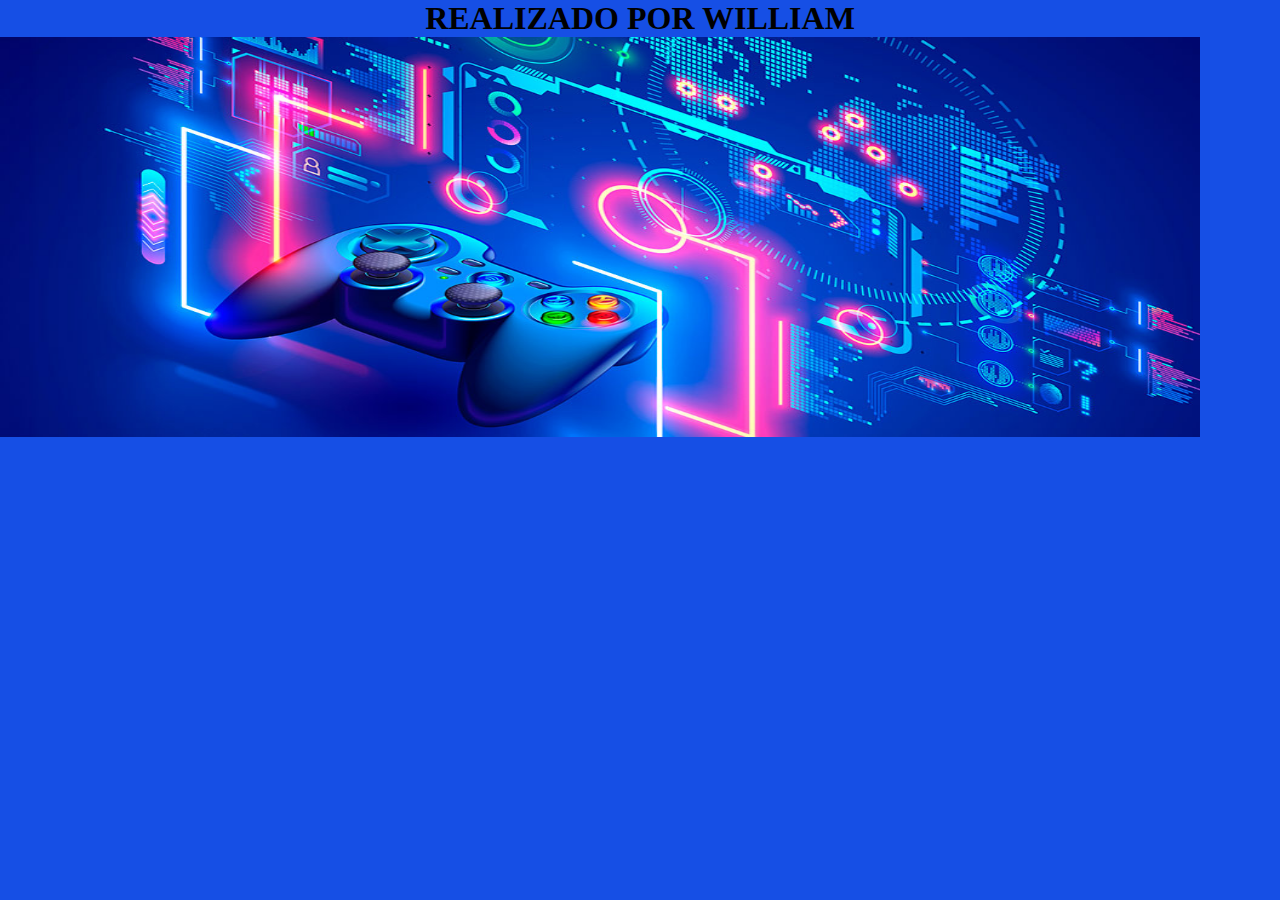
<file: Central.html>
<!DOCTYPE html>
<html>
<head>
	<link rel="stylesheet" type="text/css" href="fondo.css">
	<title>Fondo</title>
		<center><h1>REALIZADO POR WILLIAM</h1></center>
</head>
<body bgcolor="164FE5">
	<div class="fondo">
</div>
	<img src="video.jpg" width="1200" height="400">
</body>
</html>
</file>
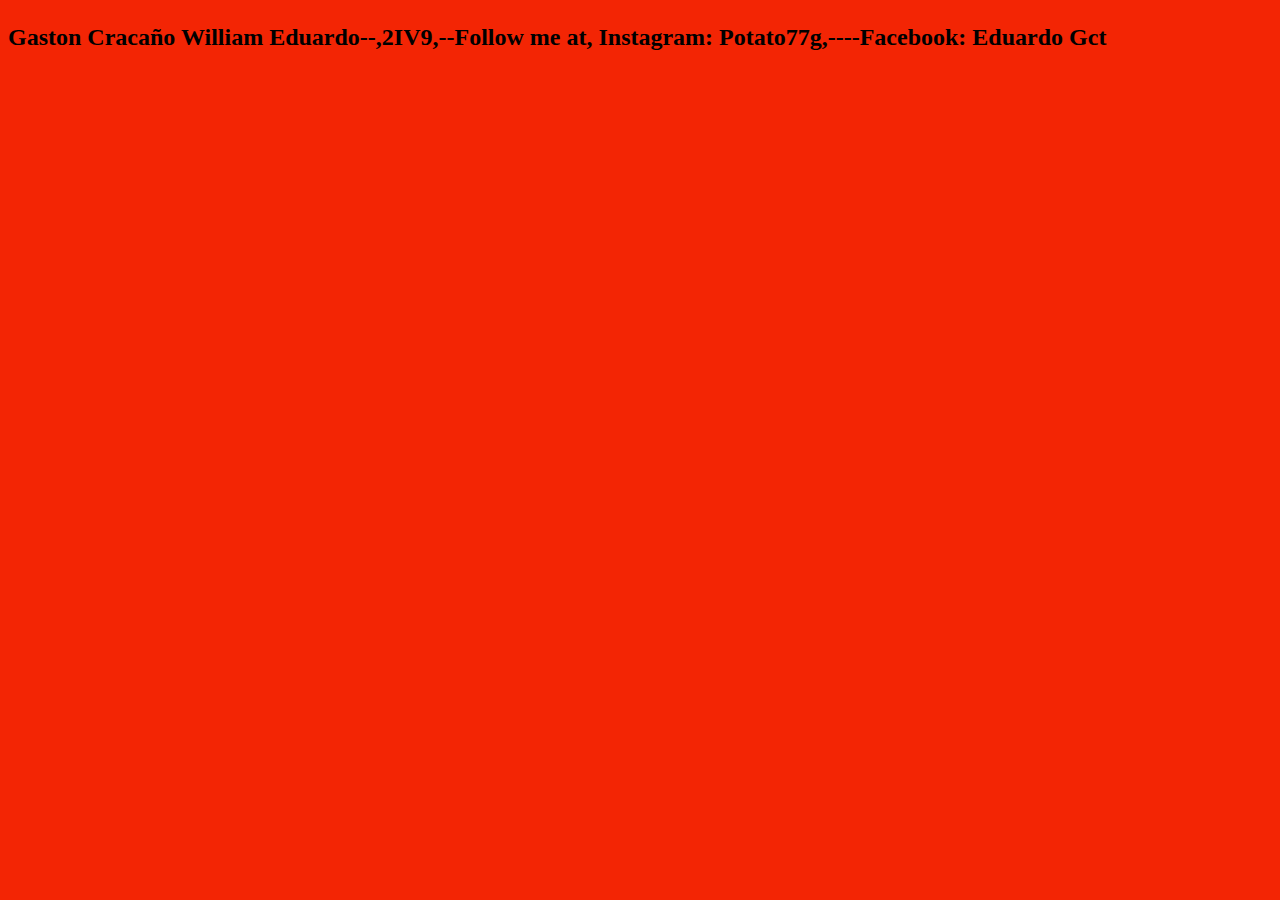
<file: Inferior.html>
<!DOCTYPE html>
<html>
<head>
	<title>central</title>
	
</head>
<body bgcolor="F32504">
<h2><p aling="justify">Gaston Cracaño William Eduardo--,2IV9,--Follow me at, Instagram: Potato77g,----Facebook: Eduardo Gct</p>


</body>
</html>
</file>
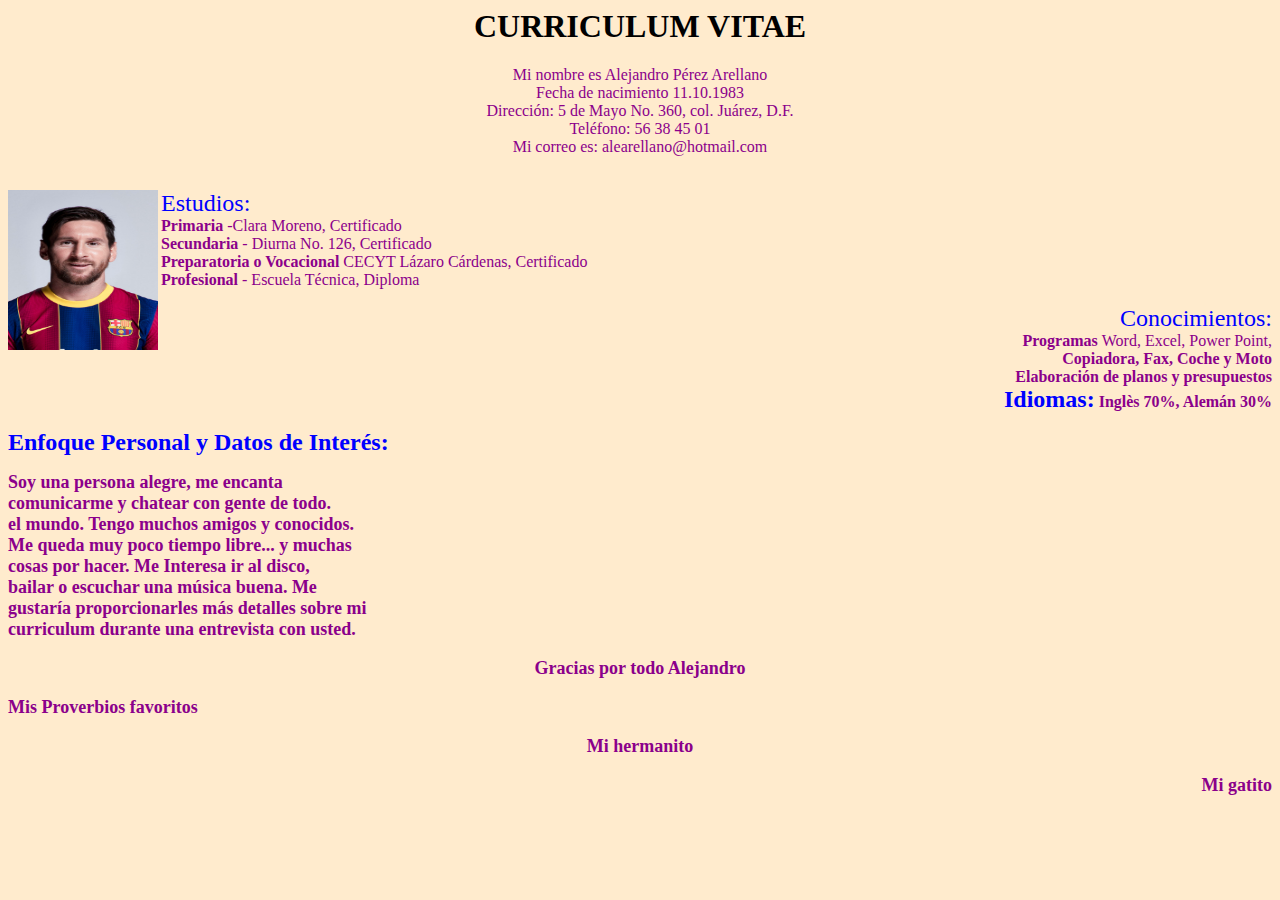
<file: Practica9principalB.html>
<HTML>
<HEAD>
<TITLE>HTML Practica9principalB texto</TITLE>
<style type="text/css">
 p.rightmargin{margin-right: 60% }
</style>
</HEAD>

<BODY>
<BODY BGCOLOR="#FFEBCD">	
<BODY LINK="#006400">
<BODY VLINK="#FF69B4">
<BODY ALINK="#D2691E">

<h1 align="center">CURRICULUM VITAE</h1>

<p align="center"> <FONT COLOR="#8B008B"> Mi nombre es Alejandro Pérez Arellano <br>
Fecha de nacimiento 11.10.1983 <br>
Dirección: 5 de Mayo No. 360, col. Juárez, D.F. <br>
Teléfono: 56 38 45 01 <br>
Mi correo es: alearellano@hotmail.com </FONT> <br><br>

</p>

<p align="left"> <FONT COLOR="Blue" SIZE="5" FACE="Impact"><img src="MESSI.jpg" width="150" height="160" align="left"> Estudios:</FONT> <br>
<FONT COLOR="#8B008B"> <b> Primaria </b> -Clara Moreno, Certificado <br>
<b> Secundaria </b> - Diurna No. 126, Certificado <br>
<b> Preparatoria o Vocacional </b> CECYT Lázaro Cárdenas, Certificado <br>
<b> Profesional </b> - Escuela Técnica, Diploma </FONT>

</p>

<p align="right"> <FONT COLOR="Blue" SIZE="5" FACE="Impact"> Conocimientos: </FONT> <br>
<FONT COLOR="#8B008B"> <b>Programas </b> Word, Excel, Power Point, <br> <b> Copiadora, Fax, Coche y
Moto <br>
<b>Elaboración </b> de planos y presupuestos </FONT> <br>
<FONT COLOR="Blue" SIZE="5" FACE="Impact"> Idiomas:</FONT> <FONT COLOR="#8B008B"> Inglès
70%, Alemán 30% </FONT>

</p>

<p align="left"> <FONT COLOR="Blue" SIZE="5" FACE="Impact"> Enfoque Personal y Datos de
Interés:</FONT> <br>

<p align="justified" class="rightmargin"> <FONT COLOR="#8B008B" SIZE="4" FACE="DomCasual BT"> Soy
una persona alegre, me encanta <br> comunicarme y chatear con gente de todo. <br> el mundo. Tengo
muchos amigos y conocidos. <br> Me queda muy poco tiempo libre... y muchas <br> cosas por hacer. Me
Interesa ir al disco, <br> bailar o escuchar una música buena. Me <br> gustaría proporcionarles más detalles sobre mi <br> curriculum durante una entrevista con usted. <br>

</p>

<p align="center"> <FONT COLOR="#8B008B"> Gracias por todo Alejandro</FONT> </p>
<p align="left"> Mis Proverbios favoritos </p> 
<p align="center"> Mi hermanito </p> 
<p align="right"> Mi gatito </p>

</BODY> </HTML>
</file>
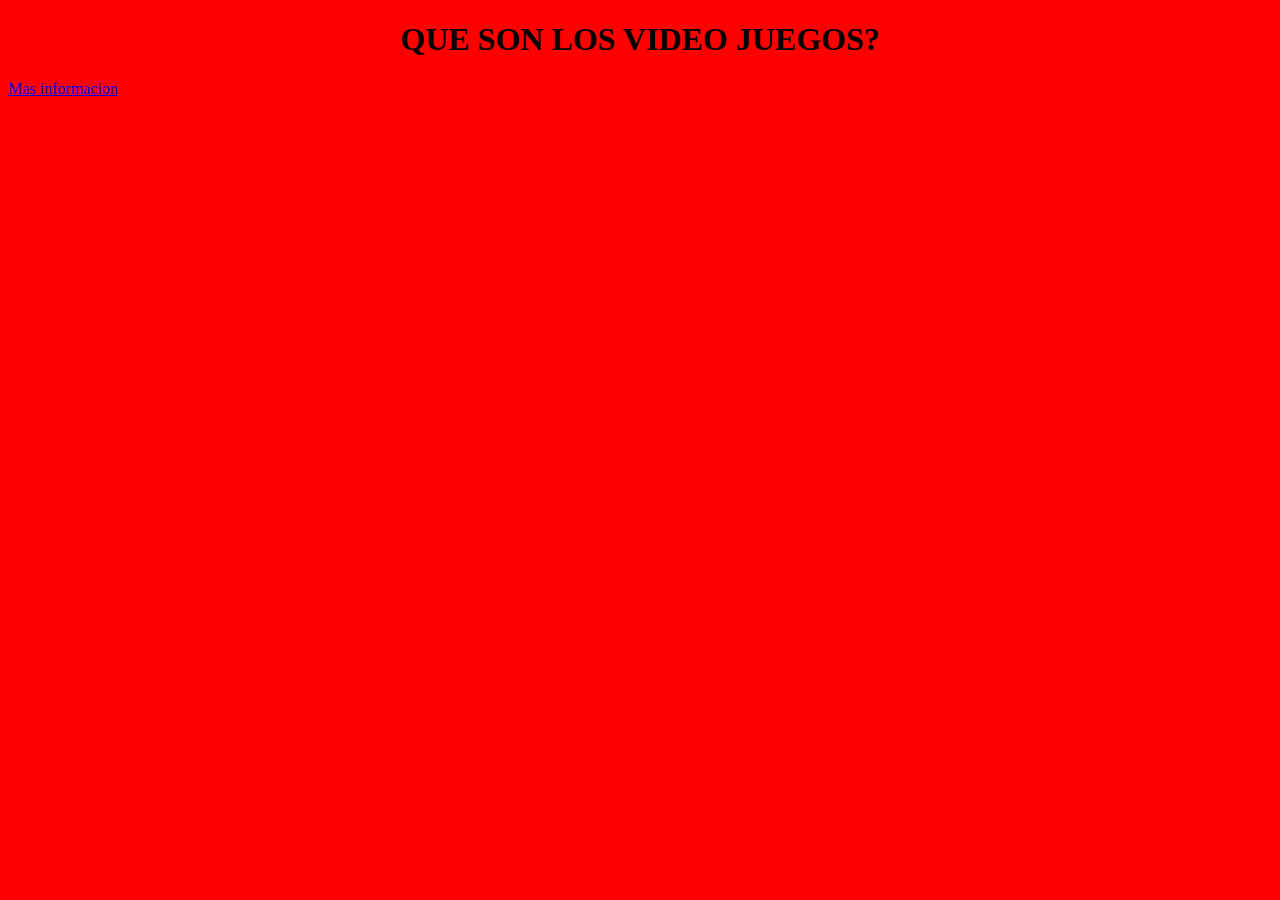
<file: Rojo.html>
<!DOCTYPE html>
<html>
<head>
	<title>Rojo</title>
	<h1><center>QUE SON LOS VIDEO JUEGOS?</h1></center>
</head>
<body bgcolor="red">
<a href="https://www.saludcastillayleon.es/ventanafamilias/es/infancia/videojuegos-tecnologia-informacion-comunicacion-tic/uso-responsable-videojuegos/videojuegos-educar-uso-responsable-videojuegos" target="central">Mas informacion</a>
</body>
</html>
</file>
<file: fondo.css>
*{
	margin:0;
	padding: 0;
	box-sizing: border-box;
}
.fondo{
	width: 100%;
	height: 100%;
	background-image: url(video.jpg);
	background-repeat: no-repeat;
	background-size: cover;
	background-position: center;
	background-attachment: fixed;
	}
</file>
